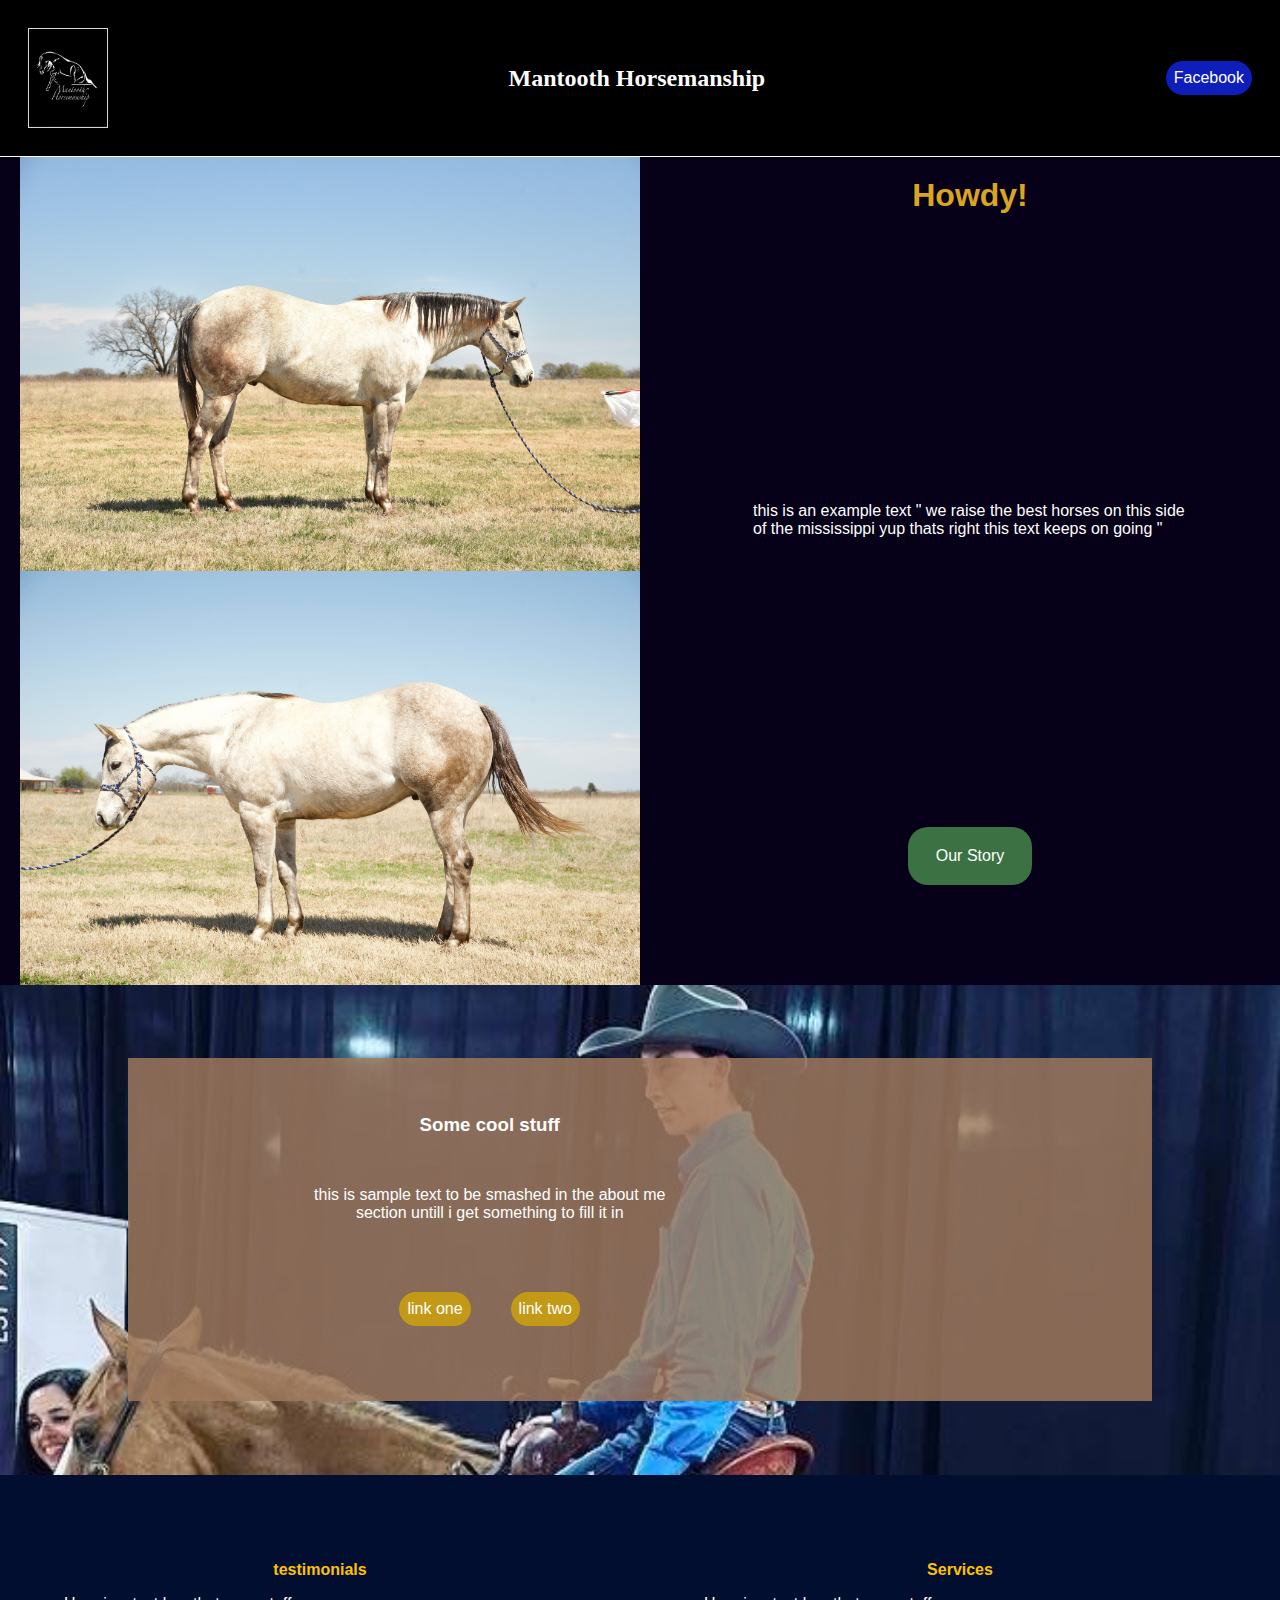
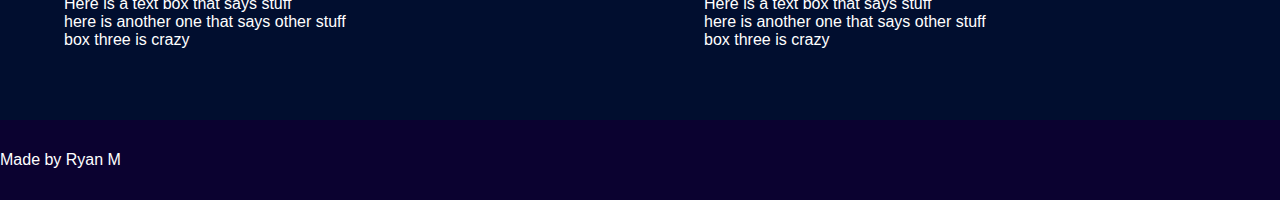
<file: index.html>
<!DOCTYPE html>
<html lang="en">
<head>
    <link rel="stylesheet" href="style.css">
    <meta charset="UTF-8">
    <meta name="viewport" content="width=device-width, initial-scale=1.0">
    <title>Mantooth Horsemanship</title>
    <link rel="stylesheet" href="https://cdnjs.cloudflare.com/ajax/libs/font-awesome/6.5.1/css/all.min.css" integrity="sha512-DTOQO9RWCH3ppGqcWaEA1BIZOC6xxalwEsw9c2QQeAIftl+Vegovlnee1c9QX4TctnWMn13TZye+giMm8e2LwA==" crossorigin="anonymous" referrerpolicy="no-referrer" />
</head>
<body>
   <div class="header">
    <div class="logoContainer">
         <img src="./public/Screenshot 2024-04-04 at 9.33.13 PM.png" alt="">
    </div>
   
        <div class="introName">Mantooth Horsemanship</div>
        <div class="facebook"> <a href="">Facebook</a></div>
   
   </div> 

   <div class="boxOne">

    <div 
    class="imgContainer"> 
    <img src="./public/joelshorse.jpeg" alt="horse"> 
    <img src="./public/horse2.jpeg" alt="">
    </div>

        <div class="sectionOneText">
        <h1>
            Howdy!
            <i class="fa-solid fa-hat-cowboy"></i>
        </h1>
        <p class="pOnetext"> this is an example text " we raise the best horses on this side of the mississippi yup thats right this text keeps on going
            " </p>
            <a class="ourStory">Our Story</a>
        </div>
       

   </div> 



   <div class="boxTwo">


<div class="floatHolder">
    <div class="text">
    <h3> Some cool stuff</h3>

        <p>this is sample text to be smashed
             in the about me section untill i get 
             something to fill it in</p>
            

<div class="btnBox">
    <a class="contact"> link one </a> 
    <a class="contact"> link two</a>
</div>
</div>
</div>
</div>

<div class="boxThree">
<div class="boxThreeContainer">
   <div class="listBoxTwo">
    <h4>testimonials</h4>
    <p> Here is a  text box that says stuff</p>
    <p>here is another one that says other stuff</p>
    <p> box three is crazy </p>
   </div>

   <div class="listBox">
    <h4>Services</h4>
    <p> Here is a  text box that says stuff</p>
    <p>here is another one that says other stuff</p>
    <p> box three is crazy </p>
 
   </div>
   </div>


</div>

   <div class="footer">
    <p>Made by Ryan M</p>
   </div>



</body>
</html>
</file>
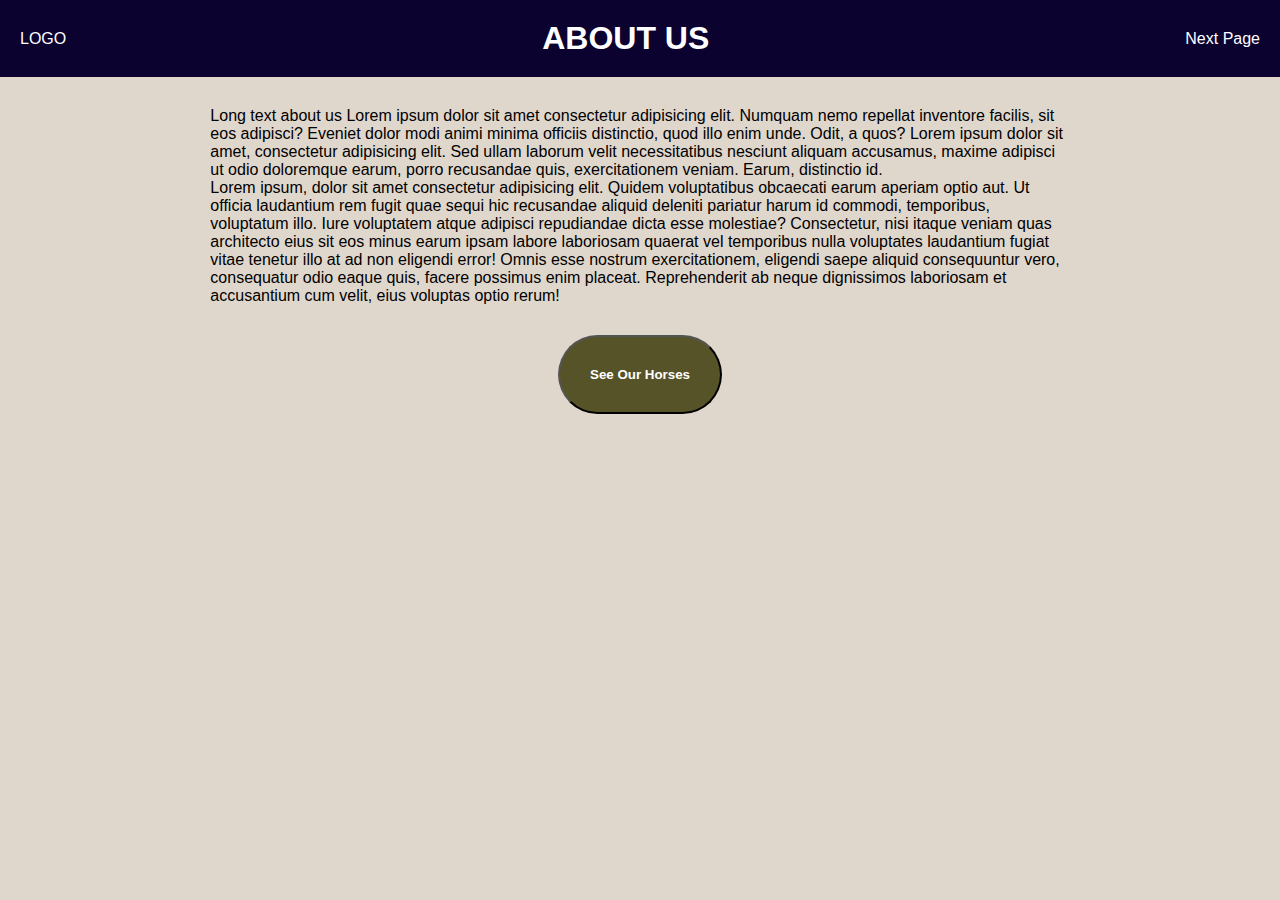
<file: public/ourStory/ourStory.html>
<!DOCTYPE html>
<html lang="en">
<head>
    <link rel="stylesheet" href="ourStory.css">
    <meta charset="UTF-8">
    <meta name="viewport" content="width=device-width, initial-scale=1.0">
    <title>Document</title>
</head>
<body>

    <header>
            <div><p>LOGO</p></div>
                <div><h1>ABOUT US</h1></div>
            <div>Next Page</div>
    </header>

    <section>
<div class="sideboard"></div>
<div class="textBody">
<p>Long text about us Lorem ipsum dolor sit amet consectetur adipisicing elit. Numquam nemo repellat inventore facilis, sit eos adipisci? Eveniet dolor modi animi minima officiis distinctio, quod illo enim unde. Odit, a quos? Lorem ipsum dolor sit amet, consectetur adipisicing elit. Sed ullam laborum velit necessitatibus nesciunt aliquam accusamus, maxime adipisci ut odio doloremque earum, porro recusandae quis, exercitationem veniam. Earum, distinctio id.</p>
<p>Lorem ipsum, dolor sit amet consectetur adipisicing elit. Quidem voluptatibus obcaecati earum aperiam optio aut. Ut officia laudantium rem fugit quae sequi hic recusandae aliquid deleniti pariatur harum id commodi, temporibus, voluptatum illo. Iure voluptatem atque adipisci repudiandae dicta esse molestiae? Consectetur, nisi itaque veniam quas architecto eius sit eos minus earum ipsam labore laboriosam quaerat vel temporibus nulla voluptates laudantium fugiat vitae tenetur illo at ad non eligendi error! Omnis esse nostrum exercitationem, eligendi saepe aliquid consequuntur vero, consequatur odio eaque quis, facere possimus enim placeat. Reprehenderit ab neque dignissimos laboriosam et accusantium cum velit, eius voluptas optio rerum!</p>
<button> See Our Horses</button>
</div>

<div class="sideboard"></div>
    </section>

    <footer>

    </footer>
    
</body>
</html>
</file>
<file: style.css>
:root {
    --header: rgb(0, 0, 0);
    --bodyOne:rgb(6, 1, 25);
    --aboutJoel:  rgb(255, 255, 255);
    --bodyThree: rgb(1, 14, 47);
    --footer: rgb(11, 2, 48);
    --text: rgb(255, 255, 255);
    --textHeaders: rgb(253, 194, 0);
    --background:rgb(0, 0, 0);
  
   
}

/* text  */
p {
    color: var(--text);
}

/* text headers */
h4, h3, h1 {
    color: var(--textHeaders);

}

* {
    margin: 0px;
    padding:0px;
    box-sizing: border-box;
    font-family: 'Gill Sans', 'Gill Sans MT', Calibri, 'Trebuchet MS', sans-serif;
    transition-duration: 200ms;

}
body {
    display: flex;
    flex-direction: column;
    height: 200vh;
    width: 100%;
    background-color: var(--background);
}

.header {
background-color: var(--header);
display: flex;
justify-content: space-between;
min-height: 100px;
align-items: center;
padding: 8px;
border-bottom: 1px solid white;


}

.logoContainer {
    margin: 20px;
    height: 100px;
    max-width: 80px;
    border: 1px solid rgb(215, 215, 215);
}

.logoContainer img {
    height: 100%;
    width: 100%;
}


.facebook {
    display: flex;
    flex-shrink: 1;
    align-items: center;
    justify-content: center;
    margin: 20px;
    color: rgb(255, 255, 255);
}


a {
    display: flex;
    align-content: center;
    justify-content: center;
    padding: 8px;
    background-color:rgb(13, 30, 187);
    color: white;
    text-decoration: none;
    border-radius: 30px;
}

a:hover {
    background-color: rgb(15, 33, 199);
    cursor: pointer;
}

.introName {
    font-size: 1.5em;
    font-weight: 900;
    font-family: cursive;
    width: auto;
    color: rgb(255, 255, 255);

}

.boxOne {
    background-color: var(--bodyOne);
    flex: 2;
    width: 100%;
    display: flex;
    
    
}

.sectionOneText {
    display: flex;
    flex: 1;
    flex-direction: column;
    justify-content: space-between;
    align-items: center;
    padding-bottom: 100px;
}

h1 {
    text-align:center;
    padding-top: 20px;
    color: goldenrod;
}

.pOnetext {
    display: flex;
    width: 70%;
}

.ourStory {
    background-color: rgb(60, 114, 67);
    border-radius: 20px;
    padding: 20px;
    width: 20%;
    min-width: 120px;
}

.imgContainer {
    padding: 0px 20px ;
    display: flex;
    flex-direction: column;
    align-items: center;
    flex: 1;

}

.imgContainer img {
   object-fit: scale-down;
   flex: 1;
    width: 100%;
    height: 100%;
}


.aboutJoel {
    display: flex;
    align-items: center;
    justify-content: center;
    font-size: large;
    max-height: 10%;
    font-family: cursive;
    background-color: var(--aboutJoel);
}



.boxTwo {
    flex: 2;
    display: flex;
    justify-content: center;
    align-items: center;
    background-image: url(/public/joel.jpeg);
    background-size: cover;
    background-position: top;
    background-repeat: no-repeat;
}


.floatHolder {
    display: flex;
    width: 80%;
    height: 70%;
  background-color: rgba(160, 121, 93, 0.831);
 
}

.text {
    display: flex;
    flex-direction: column;
    justify-content: center;
    align-items: center;

}

.text h3 {
    align-items: center;
    color: rgb(255, 255, 255);

}

.text p {
    color: rgb(255, 255, 255);
    text-align: center;
    width: 50%;
    margin: 50px;

}

.btnBox {
    display: flex;
}

.btnBox button {
    margin: 20px;
    flex: 1 1 30px;
}

.contact {
    margin: 20px;
    background-color: rgb(194, 154, 23);
    flex-shrink:1;
} 









.boxThree {
    flex: 1;
    display: flex;
    background-color:var(--bodyThree);
    flex-direction: column;
   align-items: center;
}

.boxThreeContainer {
    display: flex;
    width: 100%;
    height: 100%;
}


.listBoxTwo {
    display: flex;
    flex: 1 1 100%;
    flex-direction: column;
    justify-content: center;
    align-items: center;
   
}


.listBoxTwo h4 {
    justify-self: center;
    margin: 16px;
}

.listBoxTwo p {
    display: flex;
    flex-wrap: wrap;
    width: 80%;
  
}


.listBox {
    display: flex;
    flex: 1 1 100%;
    flex-direction: column;
    justify-content: center;
    align-items: center;
}




.listBox h4 {
    justify-self: center;
    margin: 16px;
}

.listBox p {
    display: flex;
    flex-wrap: wrap;
    width: 80%;
}


.footer {
    background-color:var(--footer);
    min-height: 80px;
    align-content: center;
}

.footer p {
   font-weight: 200;
}
</file>
<file: public/ourStory/ourStory.css>
* {
    margin: 0px;
    padding:0px;
    box-sizing: border-box;
    font-family: 'Gill Sans', 'Gill Sans MT', Calibri, 'Trebuchet MS', sans-serif;
    transition-duration: 200ms;
}



body {
    display: flex;
    flex-direction: column;
    height: 100vh;
    width: 100%;
}

header {
    display: flex;
    justify-content: space-between;
    align-items: center;
    padding: 20px;
    background-color: rgb(11, 2, 48);
}
header div {
    text-align: center;
    color: rgb(255, 255, 255);
}

section {
    display: flex;
    width: 100%;
    flex: 1 1 100%;
   background-color: rgb(224, 215, 204);
   color: rgb(0, 0, 0);
}
.textBody {
    display: flex;
    flex-direction: column;
    padding: 30px;
    display: flex;
    flex: 3 1 100%;
    align-items: center;
    
}
text p {
    display: flex;
    flex: 1;
    font-size: 1.2em;
    text-align: center;
    
}

.textBody button {
    background-color: rgb(86, 83, 40);
    padding: 30px;
    border-radius: 50px;
    color: rgb(255, 255, 255);
    font-weight: 700;
    margin: 30px;
}
.sideboard {
    flex: 2 1 20%;
    background-image: url(https://tse2.mm.bing.net/th?id=OIP.FB-6m5Kkm5zS7rJjPlmdRgHaE8&pid=Api&P=0&h=220);

  
}
</file>
